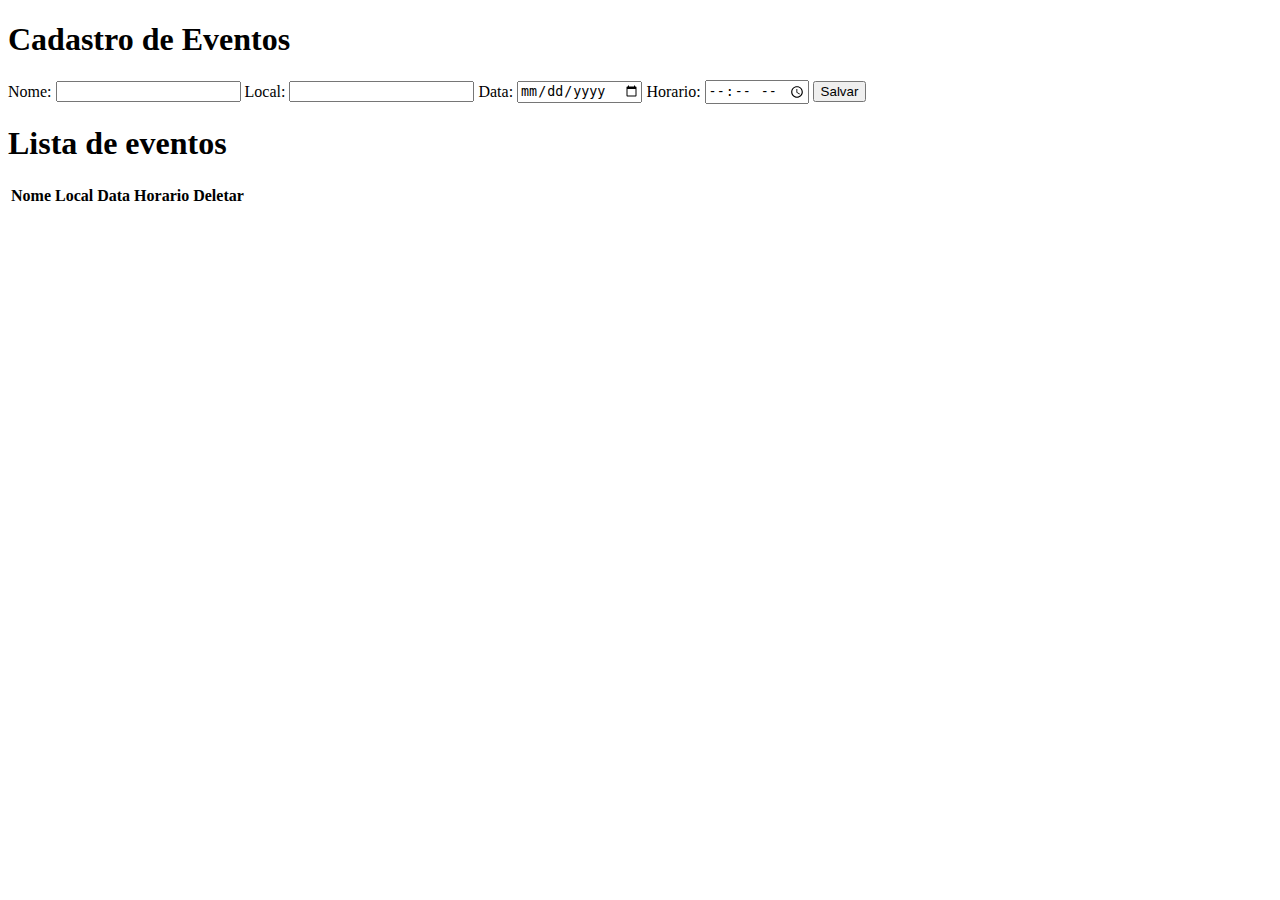
<file: src/main/resources/templates/index.html>
<!doctype html>

<!--temos que importar o thymeleaf pra funcionar na pagina -->
<html lang="pt-br" xmlns:th="http://thymeleaf.org
xmls:layout=http://www.ultraq.net.nz/thymeleaf/layout">

<head>
    <meta charset="UTF-8">
    <meta name="viewport"
          content="width=device-width, user-scalable=no, initial-scale=1.0, maximum-scale=1.0, minimum-scale=1.0">
    <meta http-equiv="X-UA-Compatible" content="ie=edge">
<!--    para usar arquivos css separados é preciso linkar o css com o thymeleaf-->
    <link th:href="@{/css/style.css}" rel="stylesheet" />
    <title>EventosApp</title>
</head>
<body>
<h1>Cadastro de Eventos</h1>
<!--dentro do formulario abaixo sera colocada todas as tags imput-->
<form method="post">
    Nome: <input type="text" value="" name = "nome"/>
    Local: <input type="text" value="" name = "local"/>
    Data: <input type="date" value="" name = "data"/>
    Horario: <input type="time" value="" name = "horario"/>

    <button type = "submit">Salvar</button>

</form>
<h1>Lista de eventos</h1>
<!--link para ir para pagina de cadastro-->

<table>
<!--cabeçalho -->
<thead>
    <tr>
<!--        th é colunas -->
    <th>Nome</th>
    <th>Local</th>
    <th>Data</th>
    <th>Horario</th>
    <th>Deletar</th>
    </tr>

</thead>
<tbody>
<tr th:each= "evento : ${eventos}">
<!--        a linha abaixo serve para detalhar o evento ou registro chamando o codigo cadastrado do BD-->
    <td><a th:href="${#mvc.url('IC#detalhesEvento').arg(0, evento.codigo).build()}"><span th:text="${evento.nome}"></span></a></td>
    <td><span th:text = "${evento.local}"></span></td>
    <td><span th:text = "${evento.data}"></span></td>
    <td><span th:text = "${evento.horario}"></span></td>
    <td><a th:href="${#mvc.url('IC#deletarEvento').arg(0, evento.codigo).build()}"><span th:text="${evento.codigo}"></span></a></td>


        </tr>
</tbody>
</table>

</body>
</html>
</file>
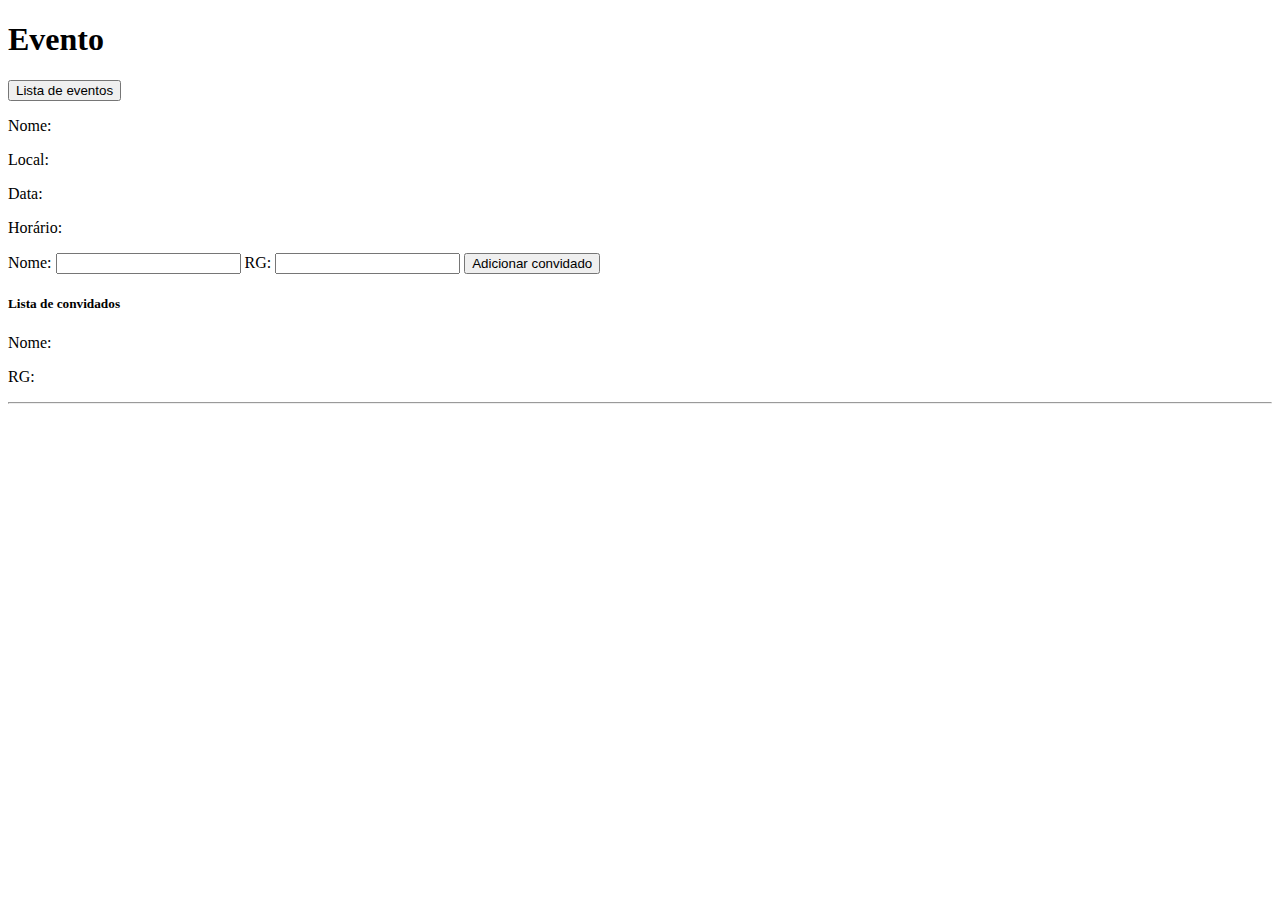
<file: src/main/resources/templates/evento/detalhesEvento.html>
<!doctype html>
<html lang="pt-br" xmlns:th="http://www.thymeleaf.org" xmlns:layout="http://www.ultraq.net.nz/thymeleaf/layout">

<head>
    <meta charset="UTF-8">
    <meta name="viewport" content="width=device-width, user-scalable=no, initial-scale=1.0, maximum-scale=1.0, minimum-scale=1.0">
    <meta http-equiv="X-UA-Compatible" content="ie=edge">
    <link th:href="@{/css/detalhesEvento.css}" rel="stylesheet" />
    <title>EventosApp</title>
</head>

<body>

<h1>Evento</h1>

<!-- Botão para voltar para a lista de eventos -->
<button onclick="location.href='/';">Lista de eventos</button>

<!-- Exibindo detalhes do evento -->
<div th:each="evento : ${evento}" class="container">
    <div class="row">
        <p>Nome: <span th:text="${evento.nome}"></span></p>
        <p>Local: <span th:text="${evento.local}"></span></p>
        <p>Data: <span th:text="${evento.data}"></span></p>
        <p>Horário: <span th:text="${evento.horario}"></span></p>
    </div>

    <th:block th:include="mensagemValidacao"></th:block>
    <!-- Formulário para adicionar convidado -->
    <form method="post">
        Nome: <input type="text" name="nomeConvidado" />
        RG: <input type="text" name="rg" />
        <button type="submit">Adicionar convidado</button>
    </form>

    <!-- Exibindo a lista de convidados -->
    <div class="container">
        <h5>Lista de convidados</h5>
        <div class="row" th:each="convidado : ${convidados}">
            <div class="input-field col s6">

                <p>Nome:<span th:text="${convidado.nomeConvidado}"></span></p>
            </div>
            <div class="input-field col s6">
                <p>RG:<span th:text="${convidado.rg}"></span></p>
                <td><a th:href="${#mvc.url('IC#deletarConvidado').arg(0, convidado.rg).build()}"><span th:text="${evento.codigo}"></span></a></td>
<!--                linha para separar os registros-->
                <hr>
            </div>
        </div>
    </div>

</div>

</body>
</html>
</file>
